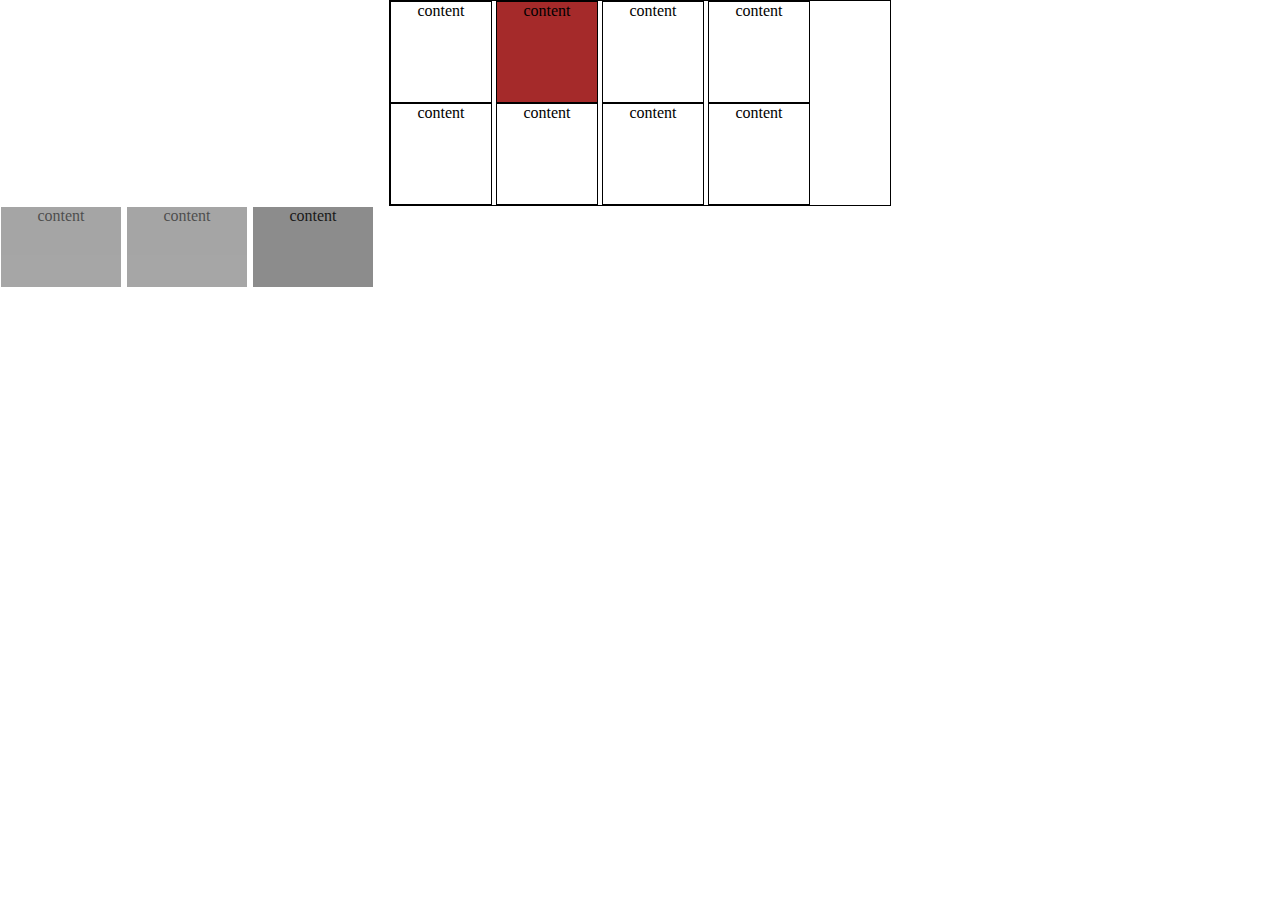
<file: example1/index.html>
<!DOCTYPE html>
<html lang="en">

<head>
    <meta charset="utf-8">
    <link rel="stylesheet" href="index.css">
    <title></title>
</head>

<body>
    <div class="container">
        <div class="contents">
            content
        </div>
        <div class="contents">
            content
        </div>
        <div class="contents">
            content
        </div>
        <div class="contents">
            content
        </div>
        <div class="contents">
            content
        </div>
        <div class="contents">
            content
        </div>
        <div class="contents">
            content
        </div>
        <div class="contents">
            content
        </div>
    </div>
    <ul>
        <li>content</li>
        <li>content</li>
        <li>content</li>
    </ul>
</body>


</html>
</file>
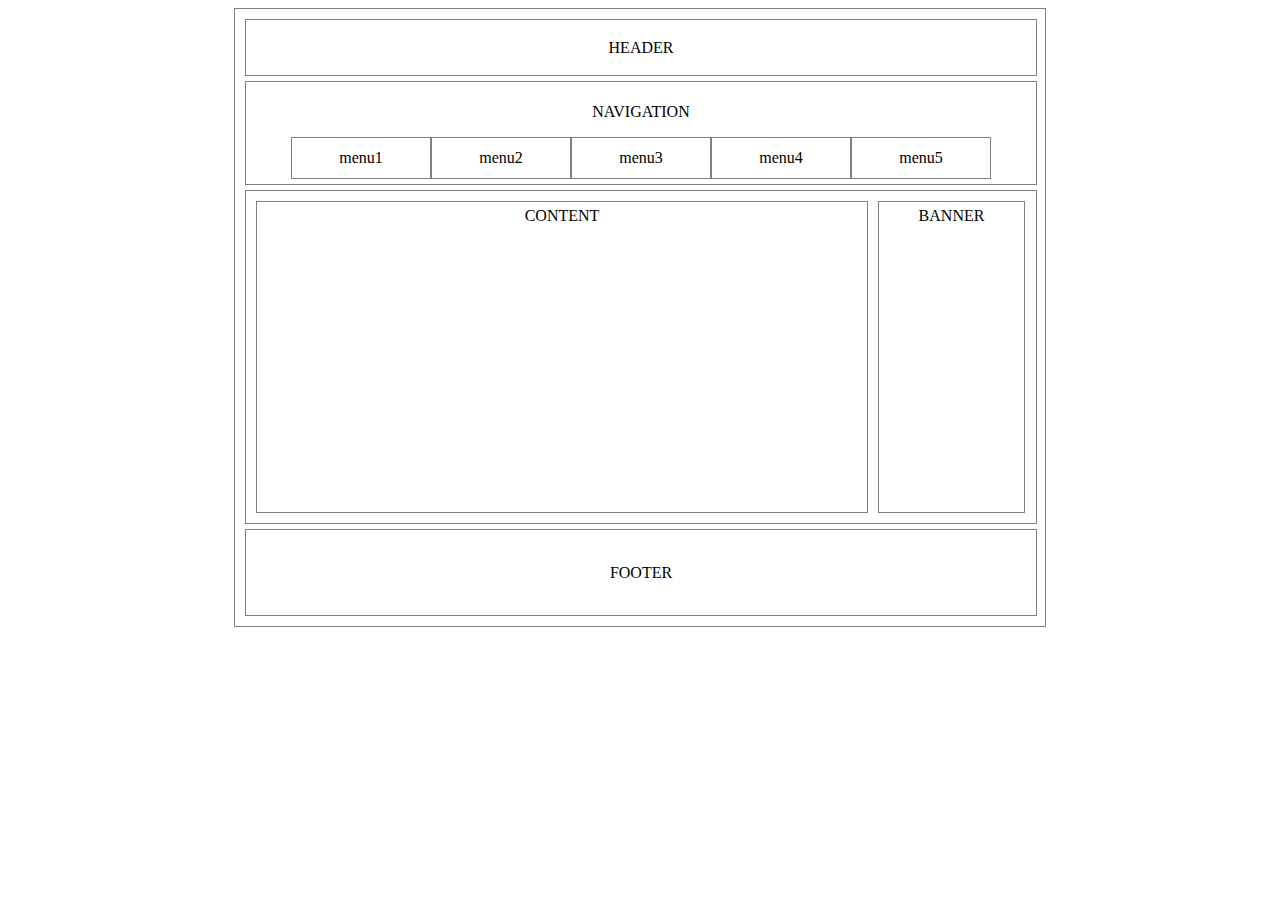
<file: example1/example3.html>
<!DOCTYPE html>
<html lang="en">

<head>
    <meta charset="utf-8">
    <title></title>
    <style>
        div {
            border: 1px solid gray;
            padding: 5px;
            margin: 5px;
            text-align: center;
        }

        #container {
            width: 800px;
            margin: 0 auto;
        }

        #header {
            width: 780px;
            height: 45px;
            line-height: 45px;
        }

        #nav {
            overflow: hidden;
            width: 780px;
        }

        #nav ul li {
            list-style: none;
            float: left;
            border: 1px solid gray;
            width: 138px;
            height: 40px;
            line-height: 40px;
        }

        #wrap {
            overflow: hidden;
            width: 780px;
        }

        #content {
            float: left;
            width: 600px;
            height: 300px;
        }

        #banner {
            float: left;
            width: 135px;
            height: 300px;
        }

        #footer {
            width: 780px;
            height: 75px;
            line-height: 75px;
        }
    </style>
</head>

<body>
    <div id="container">
        <div id="header">
            HEADER
        </div>
        <div id="nav">
            <p>NAVIGATION</p>
            <ul>
                <li>menu1</li>
                <li>menu2</li>
                <li>menu3</li>
                <li>menu4</li>
                <li>menu5</li>
            </ul>
        </div>
        <div id="wrap">
            <div id="content">
                CONTENT
            </div>
            <div id="banner">
                BANNER
            </div>
        </div>
        <div id="footer">
            FOOTER
        </div>
    </div>
</body>


</html>
</file>
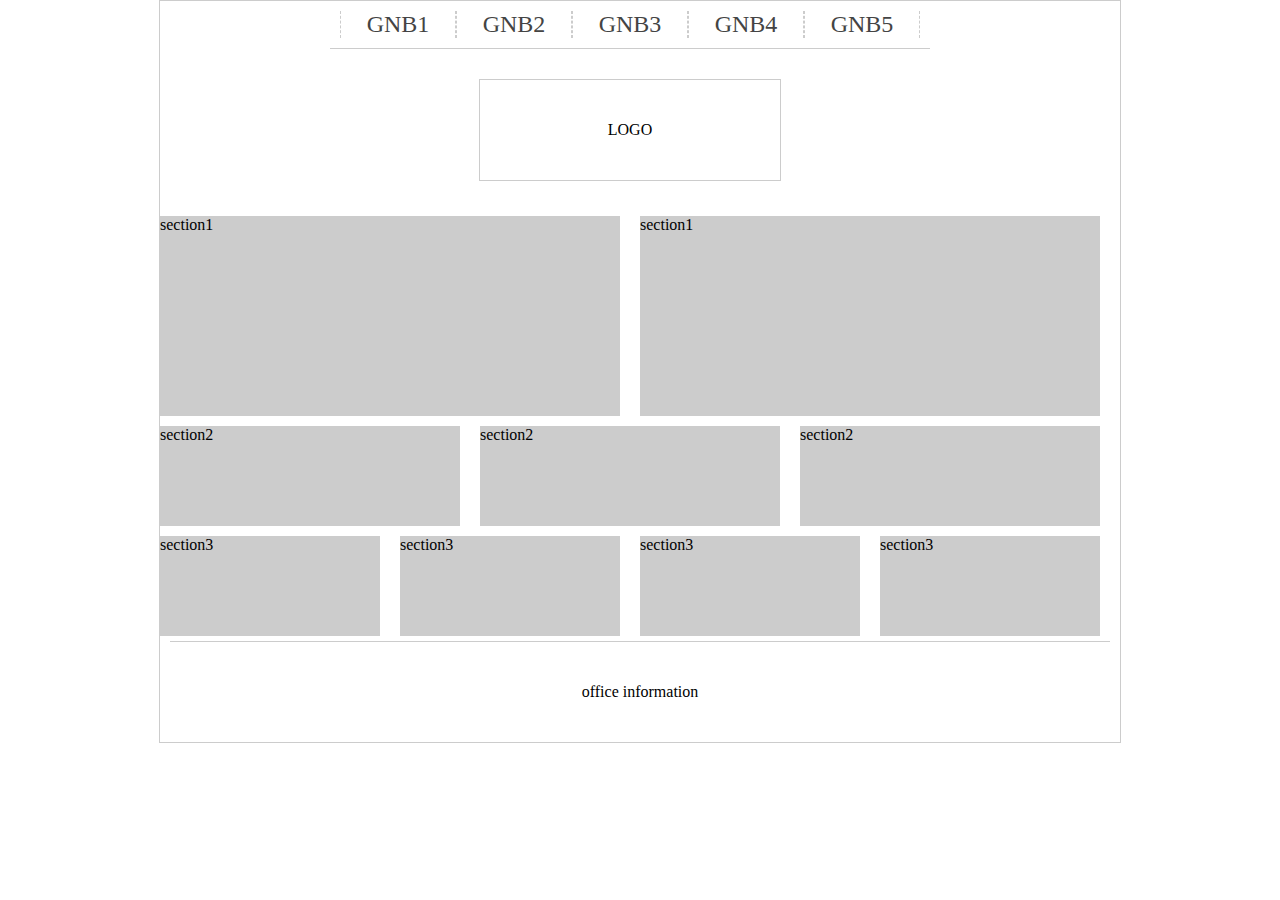
<file: gridlayout/ex1.html>
<!DOCTYPE html>

<html lang="en" xmlns="http://www.w3.org/1999/xhtml">

<head>
    <meta charset="utf-8" />
    <title></title>
    <link rel="stylesheet" href="grid.css" />

    <style>
        * {
            margin: 0;
            padding: 0;
        }

        li {
            list-style: none;
        }

        a {
            text-decoration: none;
            color: #444444;
        }

        .grid_6,
        .grid_4,
        .grid_3 {
            margin: 5px 0;
        }

        .container_12 {
            border: 1px solid #cccccc;
        }

        .header {
            margin: 0;
        }

        .header>.gnb {
            width: 600px;
            margin: 0 auto;
            border-bottom: 1px solid #cccccc;
        }

        .header>.gnb>ul {
            overflow: hidden;
            padding: 10px;
        }

        .header>.gnb>ul>li {
            float: left;
            width: 20%;
            font-size: 1.5em;
            text-align: center;
            border-right: 1px dashed #cccccc;
            border-left: 1px dashed #cccccc;
            box-sizing: border-box;
        }

        .header>.logo div {
            margin: 30px auto;
            width: 300px;
            height: 100px;
            line-height: 100px;
            border: 1px solid #cccccc;
            text-align: center;
        }

        .section1 div:nth-child(1) {
            margin-right: 20px;
        }

        .grid_6 {
            height: 200px;
            background-color: #cccccc;
        }

        .section2 div:nth-child(1),
        .section2 div:nth-child(2) {
            margin-right: 20px;
        }

        .grid_4 {
            height: 100px;
            background-color: #cccccc;
        }

        .section3 div:nth-child(1),
        .section3 div:nth-child(2),
        .section3 div:nth-child(3) {
            margin-right: 20px;
        }

        .grid_3 {
            height: 100px;
            background-color: #cccccc;
        }

        .footer {
            height: 100px;
            border-top: 1px solid #cccccc;
        }

        .footer div {
            text-align: center;
            height: 100px;
            line-height: 100px;
        }
    </style>

</head>

<body>

    <div class="container_12 wrap">

        <div class="grid_12 header">
            <div class="gnb">
                <ul>
                    <li>
                        <a href="#none">GNB1</a>
                    </li>
                    <li>
                        <a href="#none">GNB2</a>
                    </li>
                    <li>
                        <a href="#none">GNB3</a>
                    </li>
                    <li>
                        <a href="#none">GNB4</a>
                    </li>
                    <li>
                        <a href="#none">GNB5</a>
                    </li>
                </ul>
            </div>
            <div class="logo">
                <div>LOGO</div>
            </div>
        </div>
        <div class="clear"></div>

        <div class="section1">
            <div class="grid_6">section1</div>
            <div class="grid_6">section1</div>
            <div class="clear"></div>
        </div>

        <div class="section2">
            <div class="grid_4">section2</div>
            <div class="grid_4">section2</div>
            <div class="grid_4">section2</div>
            <div class="clear"></div>
        </div>

        <div class="section3">
            <div class="grid_3">section3</div>
            <div class="grid_3">section3</div>
            <div class="grid_3">section3</div>
            <div class="grid_3">section3</div>
            <div class="clear"></div>
        </div>

        <div class="grid_12 footer">
            <div>office information</div>
        </div>
        <div class="clear"></div>


    </div>

</body>

</html>
</file>
<file: example1/index.css>
* {
    margin:0;
    padding:0;
}
.container {
    margin: 0 auto;
    width: 500px;  
    border: 1px solid black;  
}
.contents {
    width: 100px;
    height: 100px;
    border: 1px solid black;
    margin: 0 auto;
    text-align: center;
    display: inline-block;
}

div:nth-child(2){    
    background-color: brown;
}

ul li {
    width: 120px;
    height: 80px;
    list-style: none;
    background-color: gray;
    text-align: center;
    margin:1px;
    display: inline-block;
    opacity: 0.7;
}

ul li:nth-child(3){
    opacity: 0.9;
}
</file>
<file: gridlayout/grid.css>
/*
	Variable Grid System.
	Learn more ~ http://www.spry-soft.com/grids/
	Based on 960 Grid System - http://960.gs/

	Licensed under GPL and MIT.
*/

/*
  Forces backgrounds to span full width,
  even if there is horizontal scrolling.
  Increase this if your layout is wider.

  Note: IE6 works fine without this fix.
*/

body {
  min-width: 960px;
}

/* Containers
----------------------------------------------------------------------------------------------------*/
.container_12 {
	margin-left: auto;
	margin-right: auto;
	width: 960px;
}

/* Grid >> Global
----------------------------------------------------------------------------------------------------*/


.grid_1,
.grid_2,
.grid_3,
.grid_4,
.grid_5,
.grid_6,
.grid_7,
.grid_8,
.grid_9,
.grid_10,
.grid_11,
.grid_12 {
	display:inline;
	float: left;
	position: relative;
	margin-left: 10px;
	margin-right: 10px;
}



.push_1, .pull_1,
.push_2, .pull_2,
.push_3, .pull_3,
.push_4, .pull_4,
.push_5, .pull_5,
.push_6, .pull_6,
.push_7, .pull_7,
.push_8, .pull_8,
.push_9, .pull_9,
.push_10, .pull_10,
.push_11, .pull_11,
.push_12, .pull_12 {
	position:relative;
}


/* Grid >> Children (Alpha ~ First, Omega ~ Last)
----------------------------------------------------------------------------------------------------*/

.alpha {
	margin-left: 0;
}

.omega {
	margin-right: 0;
}

/* Grid >> 12 Columns
----------------------------------------------------------------------------------------------------*/


.container_12 .grid_1 {
	width:60px;
}

.container_12 .grid_2 {
	width:140px;
}

.container_12 .grid_3 {
	width:220px;
}

.container_12 .grid_4 {
	width:300px;
}

.container_12 .grid_5 {
	width:380px;
}

.container_12 .grid_6 {
	width:460px;
}

.container_12 .grid_7 {
	width:540px;
}

.container_12 .grid_8 {
	width:620px;
}

.container_12 .grid_9 {
	width:700px;
}

.container_12 .grid_10 {
	width:780px;
}

.container_12 .grid_11 {
	width:860px;
}

.container_12 .grid_12 {
	width:940px;
}




/* Prefix Extra Space >> 12 Columns
----------------------------------------------------------------------------------------------------*/


.container_12 .prefix_1 {
	padding-left:80px;
}

.container_12 .prefix_2 {
	padding-left:160px;
}

.container_12 .prefix_3 {
	padding-left:240px;
}

.container_12 .prefix_4 {
	padding-left:320px;
}

.container_12 .prefix_5 {
	padding-left:400px;
}

.container_12 .prefix_6 {
	padding-left:480px;
}

.container_12 .prefix_7 {
	padding-left:560px;
}

.container_12 .prefix_8 {
	padding-left:640px;
}

.container_12 .prefix_9 {
	padding-left:720px;
}

.container_12 .prefix_10 {
	padding-left:800px;
}

.container_12 .prefix_11 {
	padding-left:880px;
}



/* Suffix Extra Space >> 12 Columns
----------------------------------------------------------------------------------------------------*/


.container_12 .suffix_1 {
	padding-right:80px;
}

.container_12 .suffix_2 {
	padding-right:160px;
}

.container_12 .suffix_3 {
	padding-right:240px;
}

.container_12 .suffix_4 {
	padding-right:320px;
}

.container_12 .suffix_5 {
	padding-right:400px;
}

.container_12 .suffix_6 {
	padding-right:480px;
}

.container_12 .suffix_7 {
	padding-right:560px;
}

.container_12 .suffix_8 {
	padding-right:640px;
}

.container_12 .suffix_9 {
	padding-right:720px;
}

.container_12 .suffix_10 {
	padding-right:800px;
}

.container_12 .suffix_11 {
	padding-right:880px;
}



/* Push Space >> 12 Columns
----------------------------------------------------------------------------------------------------*/


.container_12 .push_1 {
	left:80px;
}

.container_12 .push_2 {
	left:160px;
}

.container_12 .push_3 {
	left:240px;
}

.container_12 .push_4 {
	left:320px;
}

.container_12 .push_5 {
	left:400px;
}

.container_12 .push_6 {
	left:480px;
}

.container_12 .push_7 {
	left:560px;
}

.container_12 .push_8 {
	left:640px;
}

.container_12 .push_9 {
	left:720px;
}

.container_12 .push_10 {
	left:800px;
}

.container_12 .push_11 {
	left:880px;
}



/* Pull Space >> 12 Columns
----------------------------------------------------------------------------------------------------*/


.container_12 .pull_1 {
	left:-80px;
}

.container_12 .pull_2 {
	left:-160px;
}

.container_12 .pull_3 {
	left:-240px;
}

.container_12 .pull_4 {
	left:-320px;
}

.container_12 .pull_5 {
	left:-400px;
}

.container_12 .pull_6 {
	left:-480px;
}

.container_12 .pull_7 {
	left:-560px;
}

.container_12 .pull_8 {
	left:-640px;
}

.container_12 .pull_9 {
	left:-720px;
}

.container_12 .pull_10 {
	left:-800px;
}

.container_12 .pull_11 {
	left:-880px;
}




/* `Clear Floated Elements
----------------------------------------------------------------------------------------------------*/

/* http://sonspring.com/journal/clearing-floats */

.clear {
  clear: both;
  display: block;
  overflow: hidden;
  visibility: hidden;
  width: 0;
  height: 0;
}

/* http://www.yuiblog.com/blog/2010/09/27/clearfix-reloaded-overflowhidden-demystified */

.clearfix:before,
.clearfix:after {
  content: '\0020';
  display: block;
  overflow: hidden;
  visibility: hidden;
  width: 0;
  height: 0;
}

.clearfix:after {
  clear: both;
}

/*
  The following zoom:1 rule is specifically for IE6 + IE7.
  Move to separate stylesheet if invalid CSS is a problem.
*/

.clearfix {
  zoom: 1;
}
</file>
